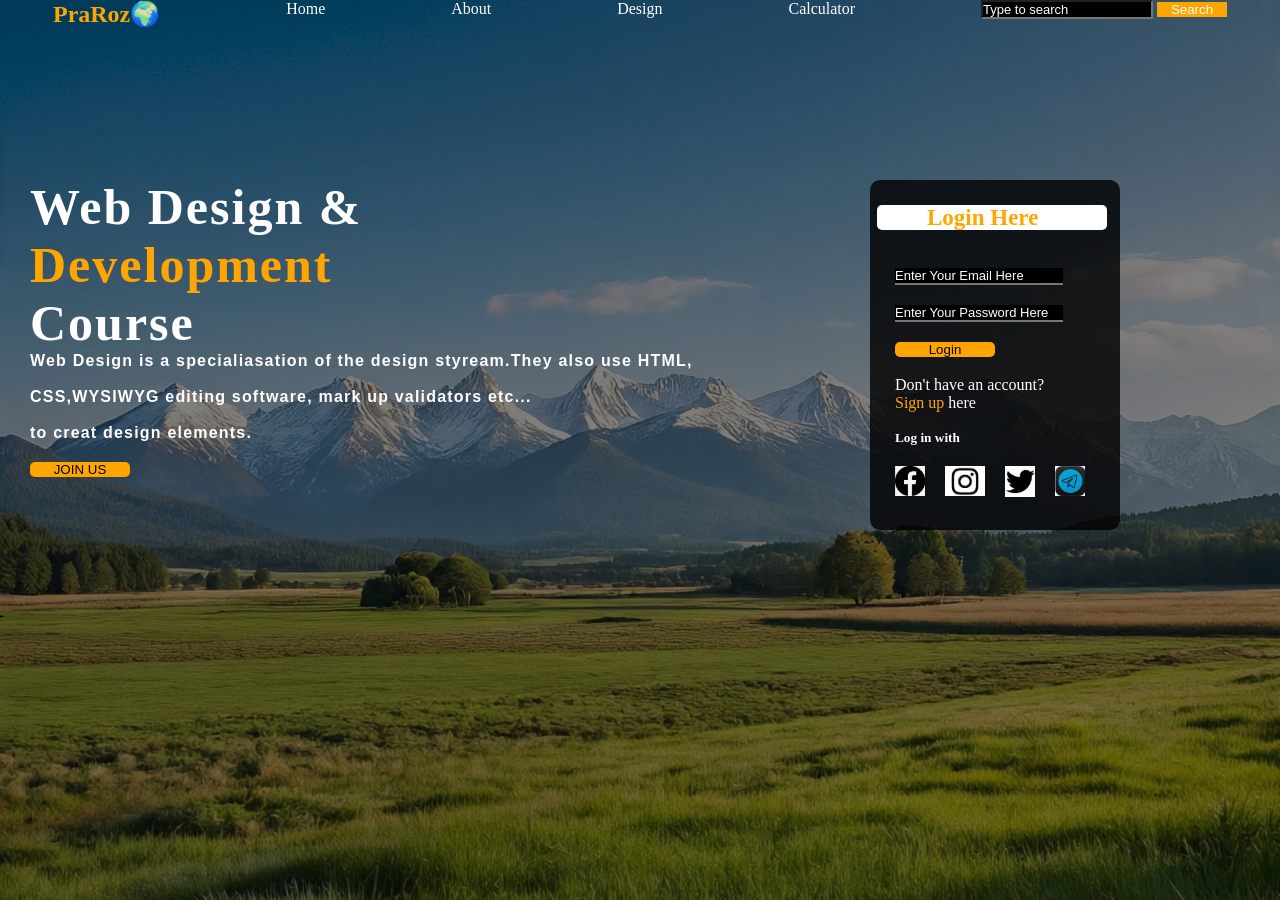
<file: index.html>
<!DOCTYPE html>
<html lang="en">
<head>
    <meta charset="UTF-8">
    <meta name="viewport" content="width=device-width, initial-scale=1.0">
    <link rel="stylesheet" href="style.css">
    <title>Website page</title>
</head>
<body>
    <div class="container">
    <nav class="nav">
<div class="logo"> <h1>PraRoz🌍</h1> </div>
<li><a href="home.html">Home</a></li>
<li><a href="about.html">About</a></li>
<li><a href="design.html">Design</a></li>
<li><a href="calculator.html">Calculator</a></li>
<div class="search">
 <input type="text" placeholder="Type to search" >
 <a href=""><button class="srch">Search</button></a>
 </div>
 </nav>
 

<section class="paragraph">
<h1>Web Design & <br><span class="dev">Development </span> <br> Course</h1>

<h4>Web Design is a specialiasation of the design styream.They also use HTML,
    <br><br> CSS,WYSIWYG editing software, mark up validators etc... <br><br> to creat design elements.</h4>
<br>
<button class="btn1">JOIN US</button>
</section>
<br>

<form action="form.html" class="form" onSubmit="return validateForm()" >
    <h3 class="btn2">Login Here</h3>
<br><br>
<input type="email" name="email" placeholder="Enter Your Email Here"        id="email" >
<br> <br>
<input type="password" name="Password" placeholder="Enter Your Password Here"       id="password" >
<br><br>
<button class="btn3">Login</button>
<br><br>
<span class="noacc"><span >Don't have an account? <br>
</span><a href="signup.html" id="sign">Sign up</a>  here</span>
<br><br>
<h5 class="lastlogin">Log in with</h5>

<div class="icon">
    <a href="http://facebook.com"><ion-icon name="logo-facebook"><img src="fcb.JPG" alt="" width="30px"></ion-icon></a>

<a href="http://instagram.com"><ion-icon name="logo-instagram"><img src="ig.JPG" alt="" width="40px"></ion-icon></a>

<a href="http://twitter.com"><ion-icon name="logo-twitter"><img src="twtt.JPG" alt="" width="30px"></ion-icon></a>
<!-- <a href="#"><ion-icon name="logo-google"><img src="" alt="" ></ion-icon></a> -->
<a href="http://telegram.com"><ion-icon name="logo-telegram"><img src="tel.JPG" alt="" width="30px"></ion-icon></a>
</div>

</form>
</div>


    <script>
  function    validateForm(){
  let email =
  document.getElementById("email").value.trim();

  let password =
  document.getElementById("password").value.trim();

    if (email === "" || password === "") {
        alert("please fill up this field");
        return false; 
    }


     if (!email.includes("@") || email.includes (" . ")) {
        alert("please enter a valid email.");
        return false;
     }


     alert("Form submitted successfully!")
       return true;
     }

    </script>
</body>
</html>
</file>
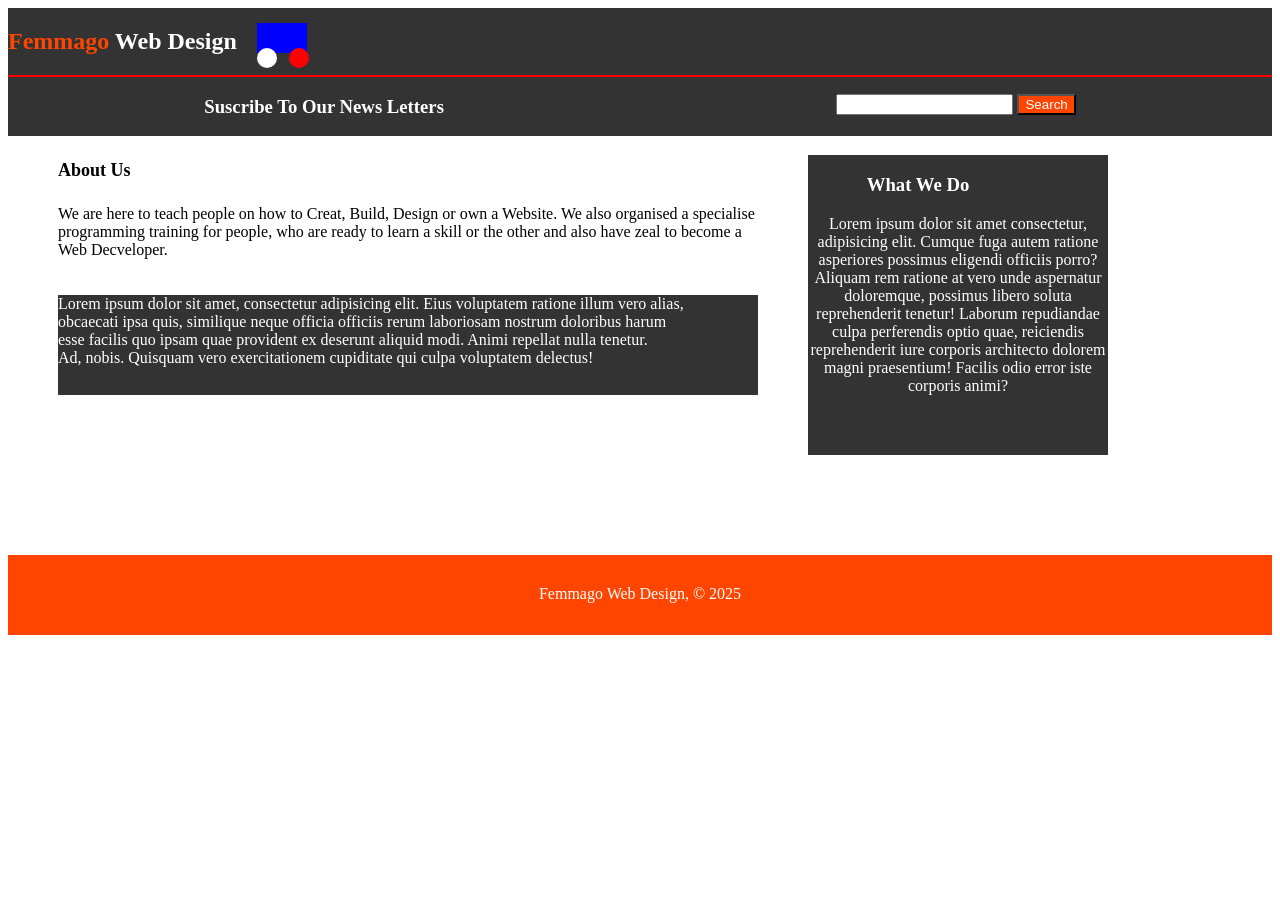
<file: about.html>
<!DOCTYPE html>
<html lang="en">
<head>
    <meta charset="UTF-8">
    <meta name="viewport" content="width=device-width, initial-scale=1.0">
    <title>About Us Page</title>
</head>
<style>
*{
    padding: none;
    margin: none;
}

nav{
    display: flex;
    background-color: #333;
    border: red 2px solid;
    border-right: none;
    border-left: none;
    border-top: none;

}
    
        .whitecircle{
            background-color: white;
            width: 20px;
            height: 20px;
            border-radius: 50%;
            top: 25px;
              position: relative;
        }

        
        .blackcircle{
            background-color: red;
            width: 20px;
            height: 20px;
            border-radius: 50%;
            top: 5px;
            left: 32px;
              position: relative;
        }

      .animate{
            background-color: blue;
            width: 50px;
            height: 30px;
            margin-top: 5px;
            margin-left: 20px;
            position: relative;
            top: 200px;
            left: 200px;
    
}

@keyframes moveRight {
    0% {
        left: 0;
    }
    100%^ {left: 200px;}
}

.diagram{
    margin-top: -190px;
    margin-left: -200px;
    position: relative;
    animation: move 2s forwards;
    
}

span{
    color: orangered;
}
h2, h3{
    color: #fff;
}

.secondNav{
    display: flex;
    justify-content: space-around;
    background-color: #333;
}

input{

}
.btn{
    color: #fff;
    background-color: orangered;
}

.search{
    margin-top: 17px;
}

h4{
    font-size: large;
    margin-left: 50px;
}

.aboutus{
    margin-left: 50px;
    
}

.lorem{
    display: flex;
    gap: 50px;

}

.lorem1{
    background-color: #333;
    color: #fff;
    width: 700px;
    height: 100px;
    margin-left: 50px;
}

.section{

}
.lorem2{
    
    background-color: #333;
    color: #fff;
    width: 300px;
    height: 300px;
    margin-top: -140px;
    text-align: center;
}

.wedo{
    margin-left: -80px;
}

.footer{
    margin-top: 100px;
    background-color: orangered;
    text-align: center;
    color: #fff;
    min-height: 50px;
    padding-top: 30px;
}
</style>
<body>
    <nav>
        <div class="logo"><h2><span>Femmago</span> Web Design</h2></div>
        <div class="diagram">
            
        <div class="animate">
            
            <div class="whitecircle"></div>
            <div class="blackcircle"></div>
            </div>
           
        </div>

    </nav>
    <div class="secondNav">
<h3>Suscribe To Our News Letters</h3>
<div class="search">
    <input type="text">
    <a href=""><button class="btn">Search</button></a>
</div>
</div>

<section>
    <h4>About Us</h4>
<div class="aboutus"> We are here to teach people on how to Creat, Build,  Design or own a Website.
    We also organised a specialise<br> programming training for people, who are ready to learn a skill or the other and also have zeal to become a<br> Web Decveloper.
</div>
</section>
<br><br>
<div class="lorem">
<div class="lorem1">
    Lorem ipsum dolor sit amet, consectetur adipisicing elit. Eius voluptatem ratione illum vero alias, <br> obcaecati ipsa quis, similique neque officia officiis rerum laboriosam nostrum doloribus harum <br> esse facilis quo ipsam quae provident ex deserunt aliquid modi. Animi repellat nulla tenetur. <br> Ad, nobis. Quisquam vero exercitationem cupiditate qui culpa voluptatem delectus!
</div>

<div class="lorem2">
    <h3 class="wedo">What We Do</h3>
    Lorem ipsum dolor sit amet consectetur, adipisicing elit. Cumque fuga autem ratione asperiores possimus eligendi officiis porro? Aliquam rem ratione at vero unde aspernatur doloremque, possimus libero soluta reprehenderit tenetur! Laborum repudiandae culpa perferendis optio quae, reiciendis reprehenderit iure corporis architecto dolorem magni praesentium! Facilis odio error iste corporis animi?
</div>
</div>
    </div>
    <div class="footer">
        Femmago Web Design, &copy 2025
    </div>
    
</body>
</html>
</file>
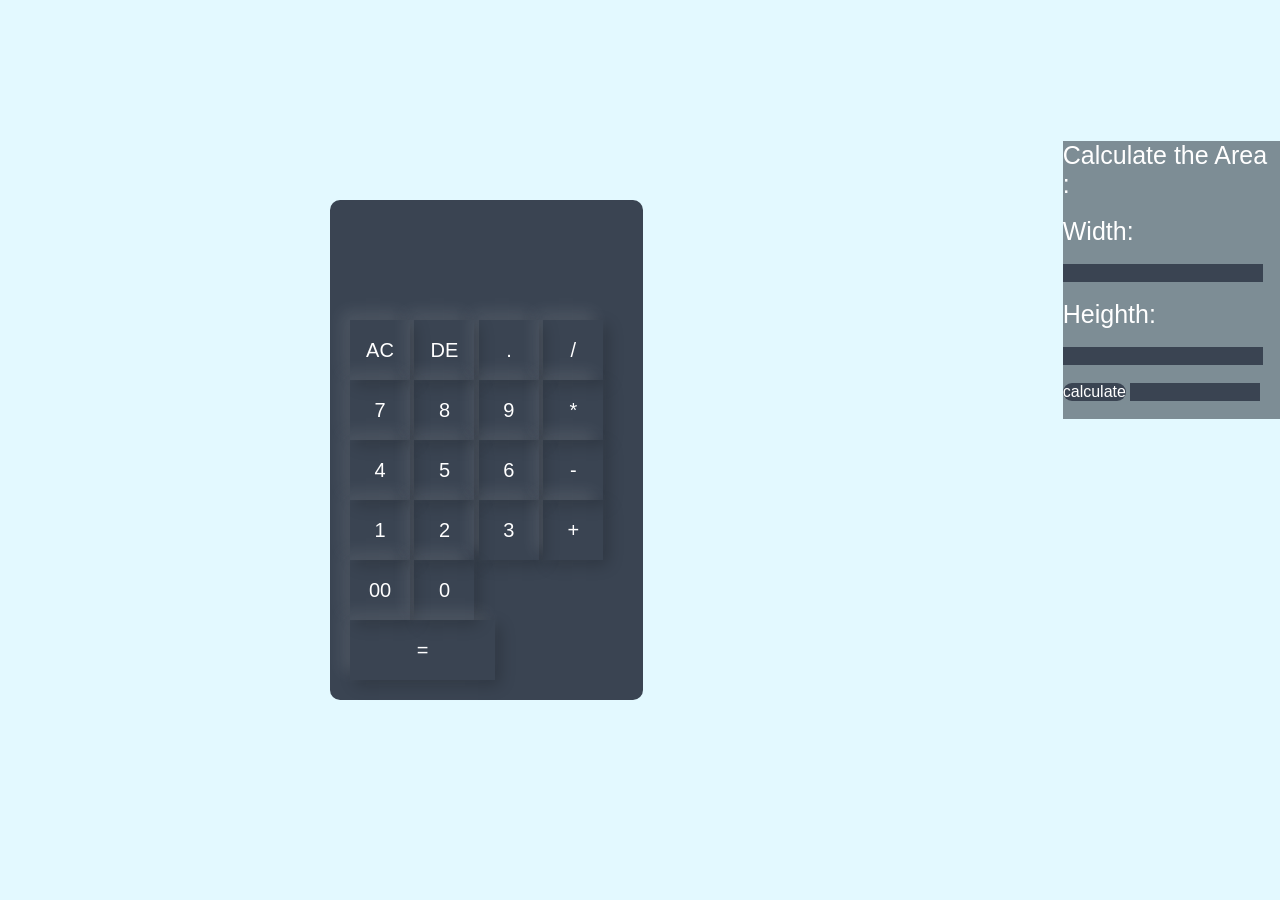
<file: calculator.html>
<!DOCTYPE html>
<html lang="en">
<head>
    <meta charset="UTF-8">
    <meta name="viewport" content="width=device-width, initial-scale=1.0">
    <title>Calculator Page</title>
</head>
<style>
*{
    padding: 0;
    margin: 0;
    font-family: 'poppins', sans-serif;
    box-sizing: border-box;
}

.container{
    width: 100%;
    height: 100vh;
    background: #e3f9ff;
    display: flex;
    align-items: center;
    justify-content: center;
    padding-left: 330px;
}

.calculator{
    background: #3a4452;
    padding: 20px;
    border-radius: 10px;
}

.calculator form input{
    width: 60px;
    height: 60px;
    border: 0;
    outline: 0;
    box-shadow: -8px -8px 15px rgba(255, 255, 255, 0.1 ), 5px 5px 15px rgba(0, 0, 0, 0.2 );
    background: transparent;
    font-size: 20px;
    color: #fff;
    cursor: pointer;
}

form .display{
   display: flex;
   justify-content: flex-end;
   margin: 20px 0;
}

form .display input{
    text-align: right;
    flex: 1;
    font-size: 45px;
    box-shadow: none;
}

form input.equalto{
    width: 145px;
}

.secondcalc{
    float: left;
    margin-left: 420px;
    margin-top: -340px;
    font-family: sans-serif;
      background-color: rgba(25, 35, 45, 0.5 );
}

.secondcalc input{
    font-size: 16px;
    border: none;
   background: transparent;
   background-color: #3a4452;
   color: #fff;
}

#calc, p{
    color: #fff;
    font-size: 25px;
}

#answer{
    width: 130px;
    background: transparent;
    background-color: #3a4452;
    color: #fff;
}

.btn{
    background-color: orangered;
    color: #fff;
    cursor: pointer;
    border-radius: 10px;
}

.btn:hover{
  background-color: blue;
}

</style>
<body>
   <div class="container">
    <div class="calculator">
        
        <form action="">
          <div class="display">
             <input type="text" name="display">
          </div> 
            <div>
                <input type="button" value="AC" onclick="display.value ='' ">
                <input type="button" value="DE" onclick="display.value = display.value.toString().slice( 0, -1)">
                <input type="button" value="." onclick="display.value +='.' ">
                <input type="button" value="/" onclick="display.value +='/' ">
            </div>
            
            <div>
                <input type="button" value="7" onclick="display.value +='7' ">
                <input type="button" value="8" onclick="display.value +='8' ">
                <input type="button" value="9" onclick="display.value +='9' ">
                <input type="button" value="*" onclick="display.value +='*' ">
            </div>
            
            <div>
                <input type="button" value="4" onclick="display.value +='4' ">
                <input type="button" value="5" onclick="display.value +='5' ">
                <input type="button" value="6" onclick="display.value +='6' ">
                <input type="button" value="-" onclick="display.value +='-' ">
            </div>
            
            <div>
                <input type="button" value="1" onclick="display.value +='1' ">
                <input type="button" value="2" onclick="display.value +='2' ">
                <input type="button" value="3" onclick="display.value +='3' ">
                <input type="button" value="+" onclick="display.value +='+' ">
            </div>
            
            <div>
                <input type="button" value="00" onclick="display.value +='00' ">
                <input type="button" value="0" onclick="display.value +='0' ">
                <input type="button" value="=" onclick = "display.value = eval(display.value)" class="equalto" >
                
            </div>
            </div>

                        
        </form>
        
            
            <div class="secondcalc">
             <span id="calc">Calculate the Area :</span>
             <br><br>
            <p>Width:</p>  <br>
             <input type="number" id="width"> 
              
             <br><br>
             <p>Heighth:</p>   <br>
             <input type="number" id="height">
               <br><br>
             <input type="button" class="btn"
            onclick="calc()" value="calculate">
             <input type="text" id="answer">
             <br><br>
             
    </div>
   </div>
   <script lang="javaScript" type="text/javaScript" src="calculator.js">

   </script>
</body>
</html>
</file>
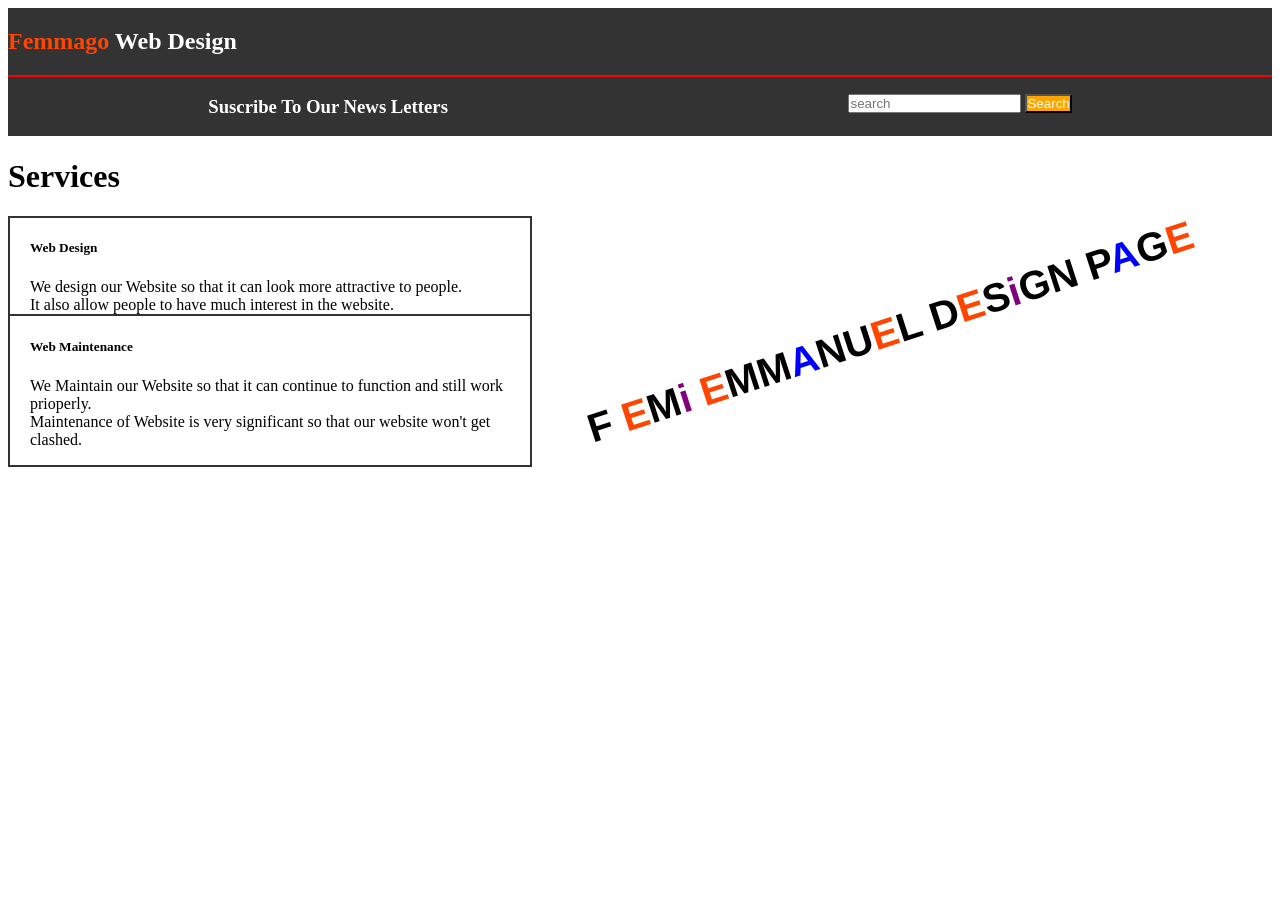
<file: design.html>
<!DOCTYPE html>
<html lang="en">
<head>
    <meta charset="UTF-8">
    <meta name="viewport" content="width=device-width, initial-scale=1.0">
    <title>DesignPage</title>
</head>
<style>
    *{
    padding: 0;
    
}

nav{
    display: flex;
    background-color: #333;
    border: red 2px solid;
    border-right: none;
    border-left: none;
    border-top: none;

}


span{
    color: orangered;
}
h2, h3{
    color: #fff;
}

.secondNav{
    display: flex;
    justify-content: space-around;
    background-color: #333;
}

.search{
    margin-top: 17px;
}

.part1, .part2{
    border: #333 2px solid;
    width: 500px;
    padding-left: 20px;
    min-height: 50px;
}
.part2{
    margin-top: -20px;
}


.myname{
    font-family: sans-serif;
     position: relative;
    left: 550px;
    top: -300px;
    transform: rotate(-18deg);
    font-size: 40px;
}


.a{
    color: blue;
}

.i{
    color: purple;
}

.btn{
    background-color: orange;
    color: #fff;
}
</style>
<body>
    
    <div class="container">
    <nav>
        <div class="logo"><h2><span>Femmago</span> Web Design</h2></div>
        <div class="diagram">
        <div class="animate">
            <div class="whitecircle"></div>
            <div class="blackcircle"></div>
            </div>
           
        </div>

    </nav>
    <div class="secondNav">
<h3>Suscribe To Our News Letters</h3>
<div class="search">
    <input type="text" placeholder="search">
    <a href=""><button class="btn">Search</button></a>
</div>


</div>
<h1>Services</h1>
<div class="part1">

<h5>Web Design</h5
<div class="design">
    We design our Website so that it can look more attractive to people.
    <br>
    It also allow people to have much interest in the website.
</div>
</div>
<br>
<div class="part2">
<h5>Web Maintenance</h5>
<div class="maintain"></div>
<p>We Maintain our Website so that it can continue to function and still work prioperly. <br>
    Maintenance of Website is very significant so that our website won't get clashed.
</p>
</div>

<br>
<h1 class="myname">F <span class="e">E</span>M<span class="i">i </span><span class="e">  E</span>MM<span class="a">A</span>NU<span class="e">E</span>L  D<span class="e">E</span>S<span class="i">i</span>GN P<span class="a">A</span>G<span class="e">E</span></h1>
</div>
</body>
</html>
</file>
<file: style.css>
*{
    padding: 0;
    margin: 0;

}

.container{
    width: 100%;
    background: linear-gradient(to top, rgba(0,0,0,0.5)50%,rgba(0,0,0,0.5)50%), url(fed.jpg);
    background-position: center;
    background-size: cover;
    height: 100vh;
}

.nav{
    display: flex;
    gap: 20px;
    justify-content: space-around;

}

a:hover{
    color: red;
}

nav:focus{
  outline: none;
}

button:hover{
    color: blue;
}

a{
    color: white;
    text-decoration: none;
}

li{
    list-style: none;
}

.logo{
    color: orange;
}

.paragraph{
    padding-top: 150px;
    color: #fff;
    padding-left: 30px;
    font-family: Arial, Helvetica, sans-serif;
    letter-spacing: 1.2px;
}

.paragraph h1{
    font-family: 'Times New Roman', Times, serif;
    letter-spacing: 2px;
    font-size: 50px;
}

.dev{
    color: orange;
}

.btn1{
    color: black;
     background-color: orange;
     border: 5px;
     border-radius: 5px;
     width: 100px;
}

.form{
    background:linear-gradient(to top, rgba(0,0,0,0.8)50%, rgba(0,0,0,0.8)50%);
    position: absolute;
    top: 180px;
    left: 870px;
    border-radius: 10px;
    padding: 25px;
    width: 200px;
    height: 300px;
}

.btn2{
     border: 5px;
     background-color: #fff;
     color: orange;
     border-radius: 5px;
     width: 180px;
     height: 25px;
     font-size: 23px;
     font-weight: 80px;
     padding-left: 50px;
     margin-left: -18px;
}

input{
    color: #fff;
    background-color: black;
    font-size: 13px;
    font-family: Arial, Helvetica, sans-serif;
}

::placeholder{
    color: #fff;
    font-family: Arial;
}

form > input{
    border-top: none;
    border-right: none;
    border-left: none;
    background-color: none;
}

.btn3{
    color: black;
    background-color: orange;
    width: 100px;
    cursor: pointer;
     border: 5px;
     border-radius: 5px;
}
#sign{
  color: orange;
}

.noacc{
    color: #fff;
}

.srch{
    border: 5px;
    background-color: orange;
    color: #fff;
    width: 70px;
}

.lastlogin{
    color: #fff;
}

.icon{
    display: flex;
    gap: 20px;
    padding: 0;
    margin-top: 20px;
    color: #fff;
}
</file>
